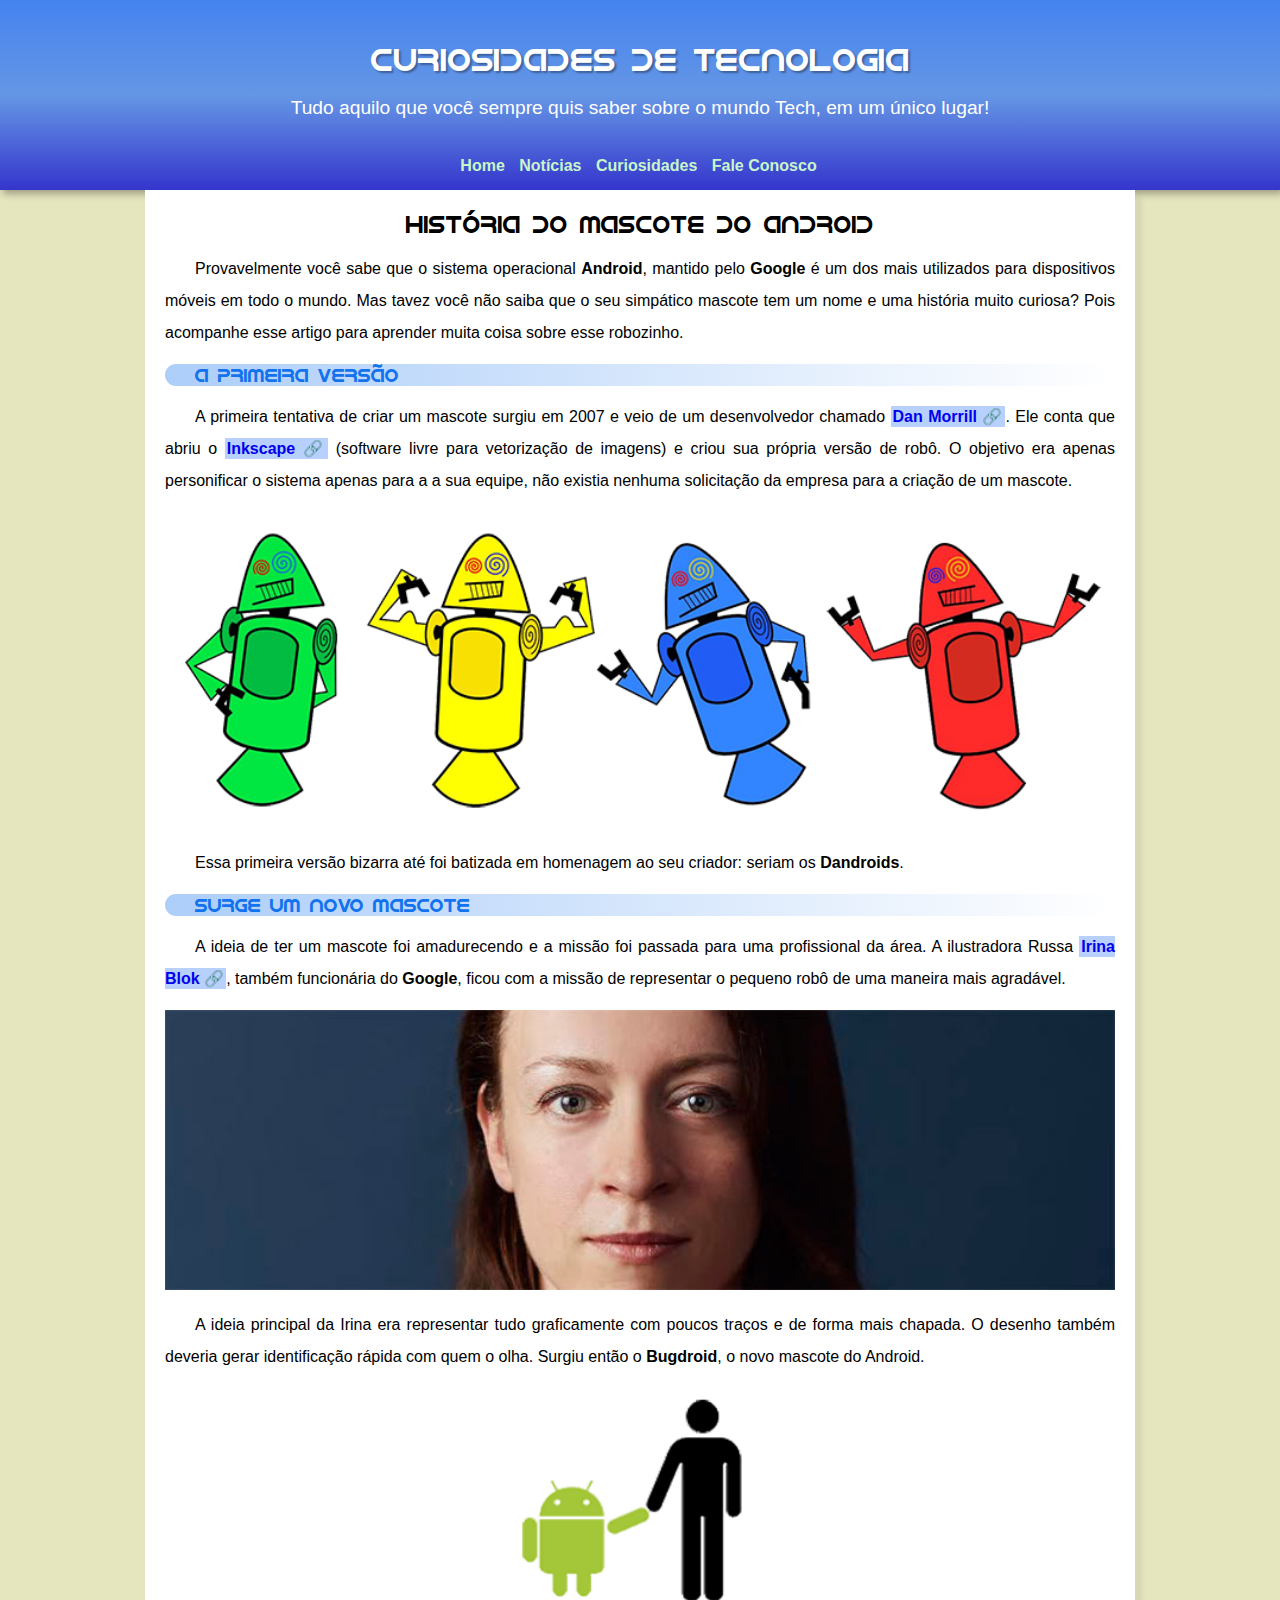
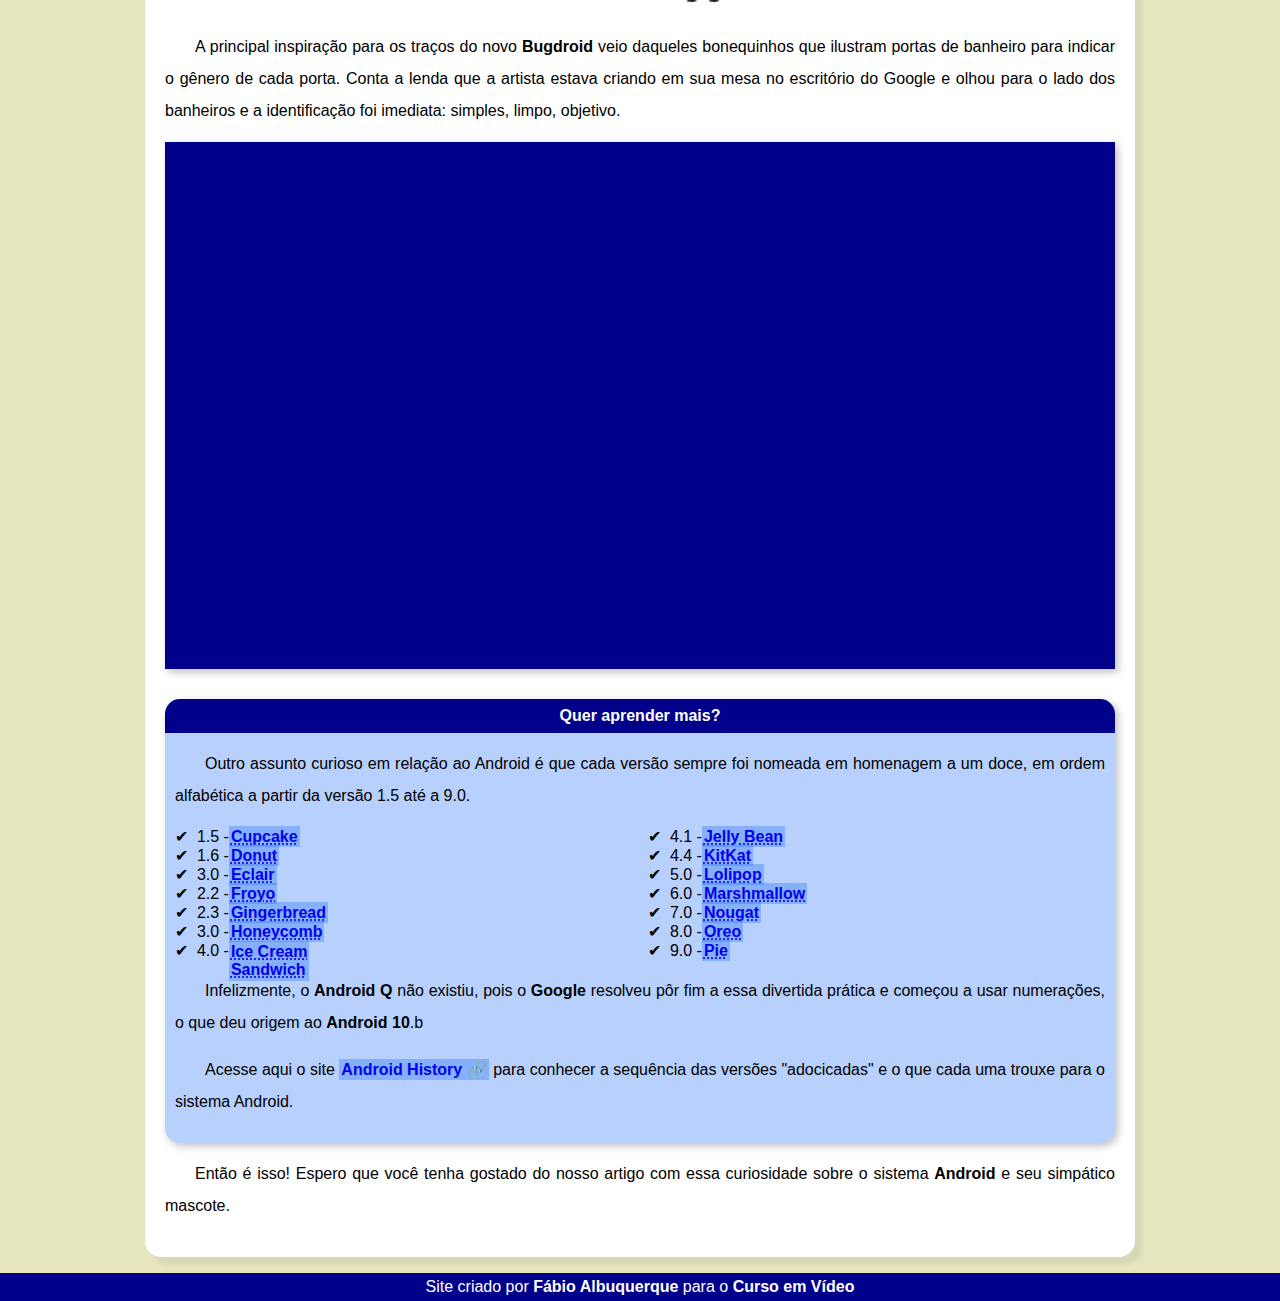
<file: index.html>
<!DOCTYPE html>
<html lang="pt-br">

    <head>
        <meta charset="UTF-8">
        <meta http-equiv="X-UA-Compatible" content="IE=edge">
        <meta name="viewport" content="width=device-width, initial-scale=1.0">
        <title>Como surgiu o mascote do Android</title>
        <link rel="shortcut icon" href="imagens/favicon.ico" type="image/x-icon">
        <link rel="stylesheet" href="estilo/style.css">
    </head>

    <body>
        <Header>
            <h1>CURIOSIDADES DE TECNOLOGIA</h1>
            <p>
                Tudo aquilo que você sempre quis saber sobre o mundo Tech, em um único lugar!
            </p>
            <nav>
                <a href="index2.html">Home</a>
                <a href="index2.html">Notícias</a>
                <a href="index2.html">Curiosidades</a>
                <a href="index2.html">Fale Conosco</a>
            </nav>
        </Header>
        <main>
            <article>
                <h2>HISTÓRIA DO MASCOTE DO ANDROID</h2>
                <p>Provavelmente você sabe que o sistema operacional <strong>Android</strong>, mantido pelo
                    <strong>Google</strong> é um dos mais utilizados para dispositivos móveis em todo o mundo. Mas tavez
                    você não saiba que o seu simpático mascote tem um nome e uma história muito curiosa? Pois acompanhe
                    esse artigo para aprender muita coisa sobre esse robozinho.
                </p>
                <h3>A PRIMEIRA VERSÃO</h3>
                <p>A primeira tentativa de criar um mascote surgiu em 2007 e veio de um desenvolvedor chamado
                    <a href="https://androidcommunity.com/dan-morrill-shows-us-the-android-mascot-that-almost-was-20130103/"
                        target="_blank" class="externo">Dan Morrill</a>.
                    Ele conta que abriu o <a href="https://inkscape.org/pt-br/sobre/" class="externo"
                        target="_blank">Inkscape</a> (software livre para vetorização de imagens) e criou sua própria
                    versão de robô. O objetivo era apenas personificar o sistema apenas para a a sua equipe, não existia
                    nenhuma solicitação da empresa para a criação de um mascote.
                </p>
                <picture>
                    <source media="(min-width: 650px)" srcset="imagens/dan-droids.png" type="image/png">
                    <img class="image" src="imagens/dan-droids-pq.png" alt="image/png">
                </picture>
                <P>Essa primeira versão bizarra até foi batizada em homenagem ao seu criador: seriam os
                    <strong>Dandroids</strong>.
                </P>
                <H3>SURGE UM NOVO MASCOTE</H3>
                <P>A ideia de ter um mascote foi amadurecendo e a missão foi passada para uma profissional da área. A
                    ilustradora Russa <a href="https://www.irinablok.com/" class="externo" target="_blank">Irina
                        Blok</a>, também funcionária do <strong>Google</strong>, ficou com a missão de representar o
                    pequeno robô de uma maneira mais agradável.</P>
                <picture>
                    <source media="(min-width: 650px)" srcset="imagens/irina-blok.jpg" type="image/jpg">
                    <img src="imagens/irina-blok-pq.jpg" alt="irina block c, criadora do Android/jpg">
                </picture>
                <p>A ideia principal da Irina era representar tudo graficamente com poucos traços e de forma mais
                    chapada. O desenho também deveria gerar identificação rápida com quem o olha. Surgiu então o
                    <strong>Bugdroid</strong>, o novo mascote do Android.
                </p>
                <img src="imagens/bugdroid.png" alt="bugdroid" class="pequena">
                <p>A principal inspiração para os traços do novo <strong>Bugdroid</strong> veio daqueles bonequinhos que
                    ilustram portas de banheiro para indicar o gênero de cada porta. Conta a lenda que a artista estava
                    criando em sua mesa no escritório do Google e olhou para o lado dos banheiros e a identificação foi
                    imediata: simples, limpo, objetivo.</p>
                <div class="video"><iframe width="90%" height="600px" src="https://www.youtube.com/embed/l2UDgpLz20M"
                        title="YouTube video player" frameborder="0"
                        allow="accelerometer; autoplay; clipboard-write; encrypted-media; gyroscope; picture-in-picture; web-share"
                        allowfullscreen></iframe></div>
                <aside>
                    <h4>Quer aprender mais?</h4>
                    <p>Outro assunto curioso em relação ao Android é que cada versão sempre foi nomeada em homenagem a
                        um doce, em ordem alfabética a partir da versão 1.5 até a 9.0.</p>
                    <ul>
                        <li>1.5 -<a href="#"><abbr title="Bolo de Copo">Cupcake</abbr></a></li>
                        <li>1.6 -<a href="#"><abbr title="Rosquinha">Donut</abbr></a></li>
                        <li>3.0 -<a href="#"><abbr title="Bomba">Eclair</abbr></a></li>
                        <li>2.2 -<a href="#"><abbr title="Iogurte Congelado">Froyo</abbr></a></li>
                        <li>2.3 -<a href="#"><abbr title="Biscoito de Gengibre">Gingerbread</abbr></a></li>
                        <li>3.0 -<a href="#"><abbr title="Favo de Mel">Honeycomb</abbr></a></li>
                        <li>4.0 -<a href="#" id="corretor"><abbr title="Sanduiche de sorvete">Ice Cream <br>
                                    Sandwich</abbr></a></li>
                        <li>4.1 -<a href="#"><abbr title="Jujuba">Jelly Bean</abbr></a></li>
                        <li>4.4 -<a href="#"><abbr title="Kitkat">KitKat</abbr></a></li>
                        <li>5.0 -<a href="#"><abbr title="Pirulito">Lolipop</abbr></a></li>
                        <li>6.0 -<a href="#"><abbr title="Marshmallow">Marshmallow</abbr></a></li>
                        <li>7.0 -<a href="#"><abbr title="Torrone">Nougat</abbr></a></li>
                        <li>8.0 -<a href="#"><abbr title="Oreo">Oreo</abbr></a></li>
                        <li>9.0 -<a href="#"><abbr title="Torta">Pie</abbr></a></li>
                    </ul>
                    <p>
                        Infelizmente, o <strong>Android Q</strong> não existiu, pois o <strong>Google</strong> resolveu
                        pôr fim a essa divertida prática e começou a usar numerações, o que deu origem ao
                        <strong>Android 10</strong>.b
                    </p>

                    <P>Acesse aqui o site <a href="https://www.android.com/intl/pt-BR_br/history/" target="_blank"
                            class="externo">Android History</a> para conhecer a sequência das versões "adocicadas" e o
                        que cada uma trouxe para o sistema Android.
                    </p>
                </aside>
                <p>Então é isso! Espero que você tenha gostado do nosso artigo com essa curiosidade sobre o sistema
                    <strong>Android</strong> e seu simpático mascote.
                </p>
            </article>
        </main>
        <footer>
            Site criado por <strong>Fábio Albuquerque</strong> para o <strong><a
                    href="https://www.youtube.com/@CursoemVideo">Curso em Vídeo</a></strong>
        </footer>
    </body>

</html>
</file>
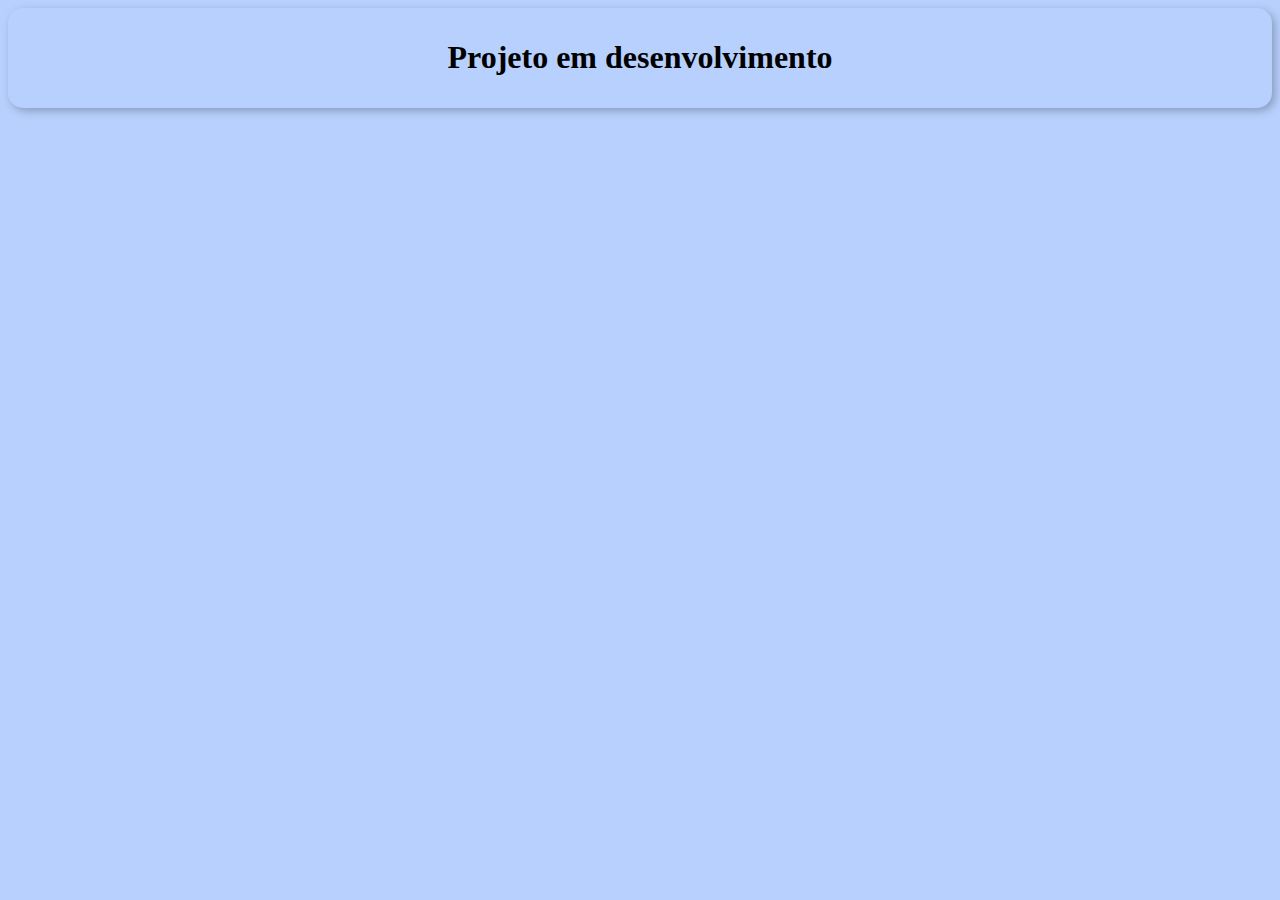
<file: index2.html>
<!DOCTYPE html>
<html lang="pt-br">

    <head>
        <meta charset="UTF-8">
        <meta http-equiv="X-UA-Compatible" content="IE=edge">
        <meta name="viewport" content="width=device-width, initial-scale=1.0">
        <title>Em desenvolvimento</title>
        <style>
            body {
                text-align: center;
                background-color: rgba(32, 108, 250, 0.322);
                text-align: auto;
                border-radius: 15px;
                padding: 10px 10px 10px 10px;
                box-shadow: 3px 3px 8px rgba(0, 0, 0, 0.253);
            }
        </style>
    </head>

    <body>
        <h1>Projeto em desenvolvimento</h1>
    </body>

</html>
</file>
<file: estilo/style.css>
@charset "UTF-8";

@font-face {
    font-family: 'android';
    src: url('../fontes/idroid.otf') format(opentype);
    font-weight: normal;
}

@import url('https://fonts.googleapis.com/css2?family=Bebas+Neue&family=Kaushan+Script&family=Work+Sans:ital,wght@0,100;0,200;0,300;0,400;0,500;0,600;0,700;0,800;0,900;1,100;1,200;1,300;1,400;1,500;1,600;1,700;1,800;1,900&display=swap');

:root {
    --cor0: rgba(32, 108, 250, 0.815);
    --cor1: rgba(32, 108, 250, 0.651);
    --cor2: rgb(53, 53, 204);
    --cor3: darkblue;

    --fonte-padrao: arial, verdana, helvetica, sans-serif;
    --fonte-destaque: 'Bebas Neue', 'android', sans-serif;
    --fonte-titulo: 'android', sans-serif;
}

* {
    margin: 0px;
    padding: 0px;
}

body {
    background-color: rgb(229, 230, 190);
    margin: auto;
    font-family: var(--fonte-padrao);
    min-width: 0px;
}

a.externo::after {
    content: '\00A0\1F517';
}

header {
    background-image: linear-gradient(to bottom, var(--cor0), var(--cor1), var(--cor2));
    background-attachment: scroll;
    margin: 0%;
    padding-top: 40px;

    text-align: center;
    color: white;
    min-height: 150px;
    box-shadow: 3px 4px 7px 0px rgba(0, 0, 0, 0.308);
    transition-duration: 0.5s;
}

header > h1 {
    font-family: var(--fonte-destaque);
    font-size: 2em;
    padding-bottom: 20px;
    text-shadow: 2px 2px 2px rgba(0, 0, 0, 0.342);
    font-weight: normal;
}

header > p {
    text-align: center;
    font-family: var(--fonte-padrao);
    font-size: 1.2em;
    margin-bottom: 20px;
}

nav {
    text-align: left;
    color: aliceblue;
    margin: 18px 0px -9px 7px;
    font-size: 16px;
    padding-bottom: 20px;
    display: inline-block;
}

nav > a {
    color: rgb(200, 245, 202);
    padding-right: 10px;
    text-decoration: none;
    font-size: 16px;
    font-weight: bold;
    transition-duration: 0.5s;
}

nav > a:hover {
    color: black;
    background-color: rgba(101, 154, 252, 0.932);
    border-radius: 5px;
    padding: 5px;
    margin: 10px;
}

main {
    margin: auto;
    background-color: white;
    padding: 20px;
    text-align: center;
    min-width: 300px;
    max-width: 950px;
    border-radius: 0px 0px 16px 16px;
    box-shadow: 7px 7px 4px 0px rgba(82, 82, 82, 0.096);
}

main h2 {
    text-align: center;
    font-family: var(--fonte-titulo);
    color: rgb(0, 0, 0);
    font-weight: normal;
}

main h3 {
    text-align: left;
    font-family: var(--fonte-titulo);
    padding-left: 30px;
    color: rgb(19, 114, 238);
    background-image: linear-gradient(to right, rgba(19, 114, 238, 0.349), white);
    border-radius: 15px;
    font-weight: normal;
}

main p {
    margin: 15px 0px;
    text-align: justify;
    text-indent: 30px;
    line-height: 2em;
    font-size: 1em;
}

main strong {
    font-weight: bold;
}

.image {
    text-align: center;
    margin: auto;
    position: relative;
}

main img {
    width: 100%;
}

main img.pequena {
    max-width: 350px;
    display: block;
    margin: auto;
    min-width: 250px;
}

main a {
    background-color: rgba(32, 108, 250, 0.322);
    text-decoration: none;
    font-weight: bold;
    padding: 2px;
}

main a:hover {
    text-decoration: underline;
}

.video {
    margin: center;
    width: 100%;
    padding-top: 10px;
    padding-bottom: 54.5%;
    background-color: var(--cor3);
    margin-bottom: 30px;
    box-shadow: 3px 3px 8px rgba(0, 0, 0, 0.253);
    position: relative;
}

div.video > iframe {
    position: absolute;
    top: 5%;
    left: 5%;
    width: 90%;
    height: 90%;
}

aside {
    text-align: center;
    background-color: rgba(32, 108, 250, 0.322);
    text-align: auto;
    border-radius: 15px;
    padding: 10px 10px 10px 10px;
    box-shadow: 3px 3px 8px rgba(0, 0, 0, 0.253);
}

aside > ul {
    list-style-type: '\2714\00a0\00a0';
    list-style-position: inside;
    columns: 2;
    text-align: justify;
}

#corretor {
    position: absolute;
}

aside h4 {
    background-color: darkblue;
    color: white;
    border-radius: 15px 15px 0px 0px;
    font-size: 1em;
    margin: -10px -10px 0px -10px;
    padding: 8px;
}

aside > a {
    text-decoration: underline;
    background-color: rgba(32, 108, 250, 0.322);
    font-weight: bold;
    padding: 1px;
}

footer {
    background-color: var(--cor3);
    margin-top: 16px;
    color: white;
    text-align: center;
    padding: 5px;
}

footer a {
    color: white;
    font-weight: bolder;
    text-decoration: none;
}

footer a:hover {
    text-decoration: underline;
    color: var(--cor0);
}
</file>
